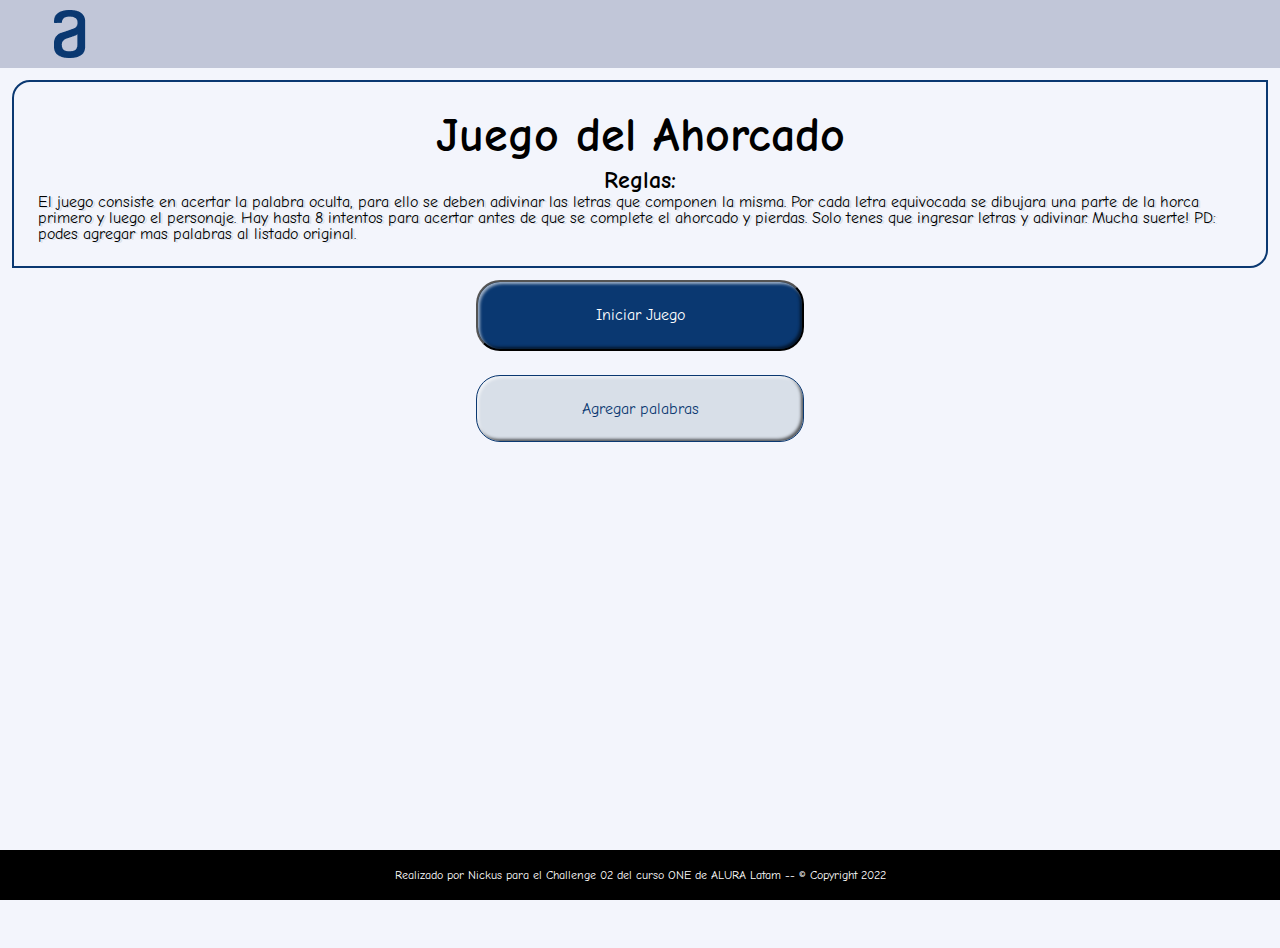
<file: index.html>
<!DOCTYPE html>

<html lang="es">
    <head>
        <meta charset="UTF-8">
        <title>Ahorcado</title>
        <meta name="viewport" content="width=device-width, initial-scale=1">
        <link rel="stylesheet" href="reset.css"/>
        <link rel="stylesheet" href="style.css"/>
        <link rel="preconnect" href="https://fonts.googleapis.com">
        <link rel="preconnect" href="https://fonts.gstatic.com" crossorigin>
        <link href="https://fonts.googleapis.com/css2?family=Comic+Neue:ital,wght@1,700&display=swap" rel="stylesheet">
        <link rel="shortcut icon" href="imagenes/Logo.png">
    </head>
    
    
       
    <body>
        <header>
            <img class="logo1" src="imagenes/Logo.png" alt="logo alura"/>
        </header>
        <main>
            <section class="tituloTexto">
                <h1>Juego del Ahorcado</h1>
                <h3>Reglas:</h3>
                <p>El juego consiste en acertar la palabra oculta, para ello
                    se deben adivinar las letras que componen la misma. Por cada 
                    letra equivocada se dibujara una parte de la horca primero y 
                    luego el personaje. Hay hasta 8 intentos para acertar antes de 
                    que se complete el ahorcado y pierdas. Solo tenes que ingresar 
                    letras y adivinar. Mucha suerte!
                    PD: podes agregar mas palabras al listado original.
                </p>
            </section>
            <div class="botones">
                <button class="iniciar" type="button" onclick="location.href='juego.html'">Iniciar Juego</button>
                <button class="agregar" type="button" onclick="location.href='palabras.html'">Agregar palabras</button>
            </div>
            
              

        </main>

        <footer>
            <h6 class="copyright"> Realizado por Nickus para el Challenge 02 del curso ONE de ALURA Latam -- &copy Copyright 2022</h6>
        </footer>        
        
        <script src="script.js"></script>
    </body>

</html>
</file>
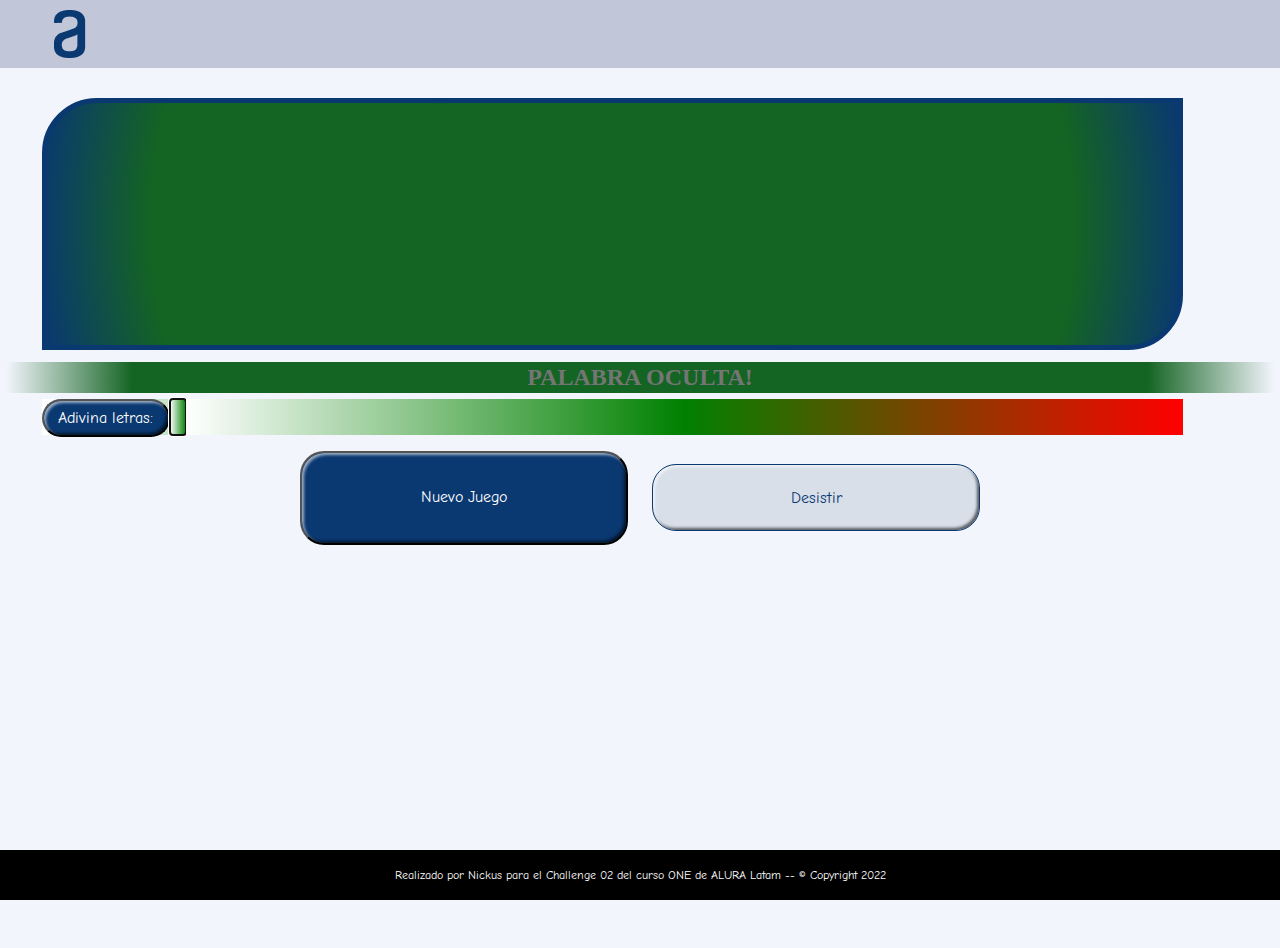
<file: juego.html>
<!DOCTYPE html>

<html lang="es">
    <head>
        <meta charset="UTF-8">
        <title>Ahorcado-A jugar!</title>
        <meta name="viewport" content="width=device-width, initial-scale=1">
        <link rel="stylesheet" href="reset.css"/>
        <link rel="stylesheet" href="style.css"/>
        <link rel="preconnect" href="https://fonts.googleapis.com">
        <link rel="preconnect" href="https://fonts.gstatic.com" crossorigin>
        <link href="https://fonts.googleapis.com/css2?family=Comic+Neue:ital,wght@1,700&display=swap" rel="stylesheet">
        <link rel="shortcut icon" href="imagenes/Logo.png">
    </head>
    
    
       
    <body>
        <header>
            <img class="logo1" src="imagenes/Logo.png" alt="logo alura"/>
        </header>
        <main>
            <div class="central">
                <section class="areaJuego">
                    <div class="ganador">
                        <p>MUY BIEN!! GANASTEEE!!</p>
                    </div>
                    <div class="perdedor">
                        <p>HORRIBLE COMO PERDISTEEEE!!</p>
                    </div>
                    <canvas class="ahorcado" width="480" height="250">
                        
                    </canvas>
                    
                </section>
                <div class="palabraOculta">
                    <textarea  id="input" name="palabraOculta" cols="33" rows="1" placeholder="PALABRA OCULTA!" readonly></textarea>
                </div>
                <section class="areaLetrasUsadas">
                
                    <button  class="nuevoJuego" id="verificar">Adivina letras:</button>
                    <input type="text" class="letrasUsadas" id="letrasUsadas" autofocus maxlength="1" pattern="[A-Za-z]+" title="only letters"/>
                    <textarea id="letrasYaUsadas" name="letrasVistas" cols="33" rows="1" readonly></textarea>
              
                </section>  
            </div>
            <section class="botones2">
                <button class="nuevoJuego" type="button" onclick="location.href='juego.html'">Nuevo Juego</button>
                <button class="desistir" type="button" onclick="location.href='index.html'">Desistir</button>
            </section>

        </main>

        <footer>
            <h6 class="copyright"> Realizado por Nickus para el Challenge 02 del curso ONE de ALURA Latam -- &copy Copyright 2022</h6>
        </footer>        
        
        <script src="script.js"></script>
    </body>

</html>
</file>
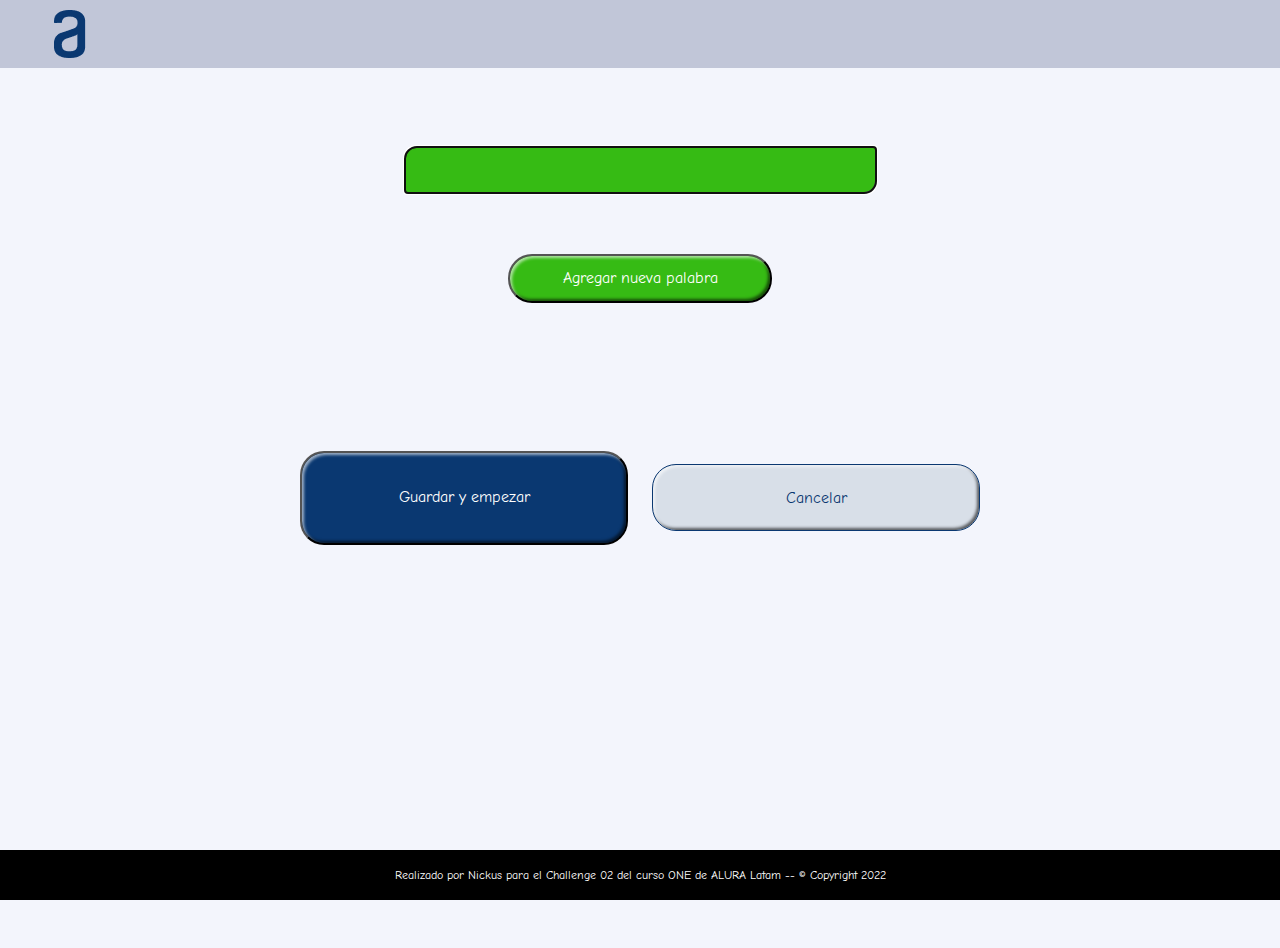
<file: palabras.html>
<!DOCTYPE html>

<html lang="es">
    <head>
        <meta charset="UTF-8">
        <title>Ahorcado-Agrega palabras</title>
        <meta name="viewport" content="width=device-width, initial-scale=1">
        <link rel="stylesheet" href="reset.css"/>
        <link rel="stylesheet" href="style.css"/>
        <link rel="preconnect" href="https://fonts.googleapis.com">
        <link rel="preconnect" href="https://fonts.gstatic.com" crossorigin>
        <link href="https://fonts.googleapis.com/css2?family=Comic+Neue:ital,wght@1,700&display=swap" rel="stylesheet">
        <link rel="shortcut icon" href="imagenes/Logo.png">
    </head>
    
    
       
    <body>
        <header>
            <img class="logo1" src="imagenes/Logo.png" alt="logo alura"/>
        </header>
        <main>
            <section class="central">
                <form name="form1" class="formularioPalabra" action="#">
                <input id="nuevaPalabra" name="nuevaPalabra" type="text" autofocus pattern="/^[A-Za-z]+$/"/> 
                <button type='button' id="agregar-palabra" value = 'Agregar nueva palabra'  onclick= 'soloLetras(document.form1.nuevaPalabra)'>
                Agregar nueva palabra</button>
            </form>
            </section>
       
            <div class="botones2">
                <button class="guardar" type="button" onclick="location.href='juego.html'">Guardar y empezar</button>
                <button class="cancelar" type="button" onclick="location.href='index.html'">Cancelar</button>
            </div>    
              

        </main>

        <footer>
            <h6 class="copyright"> Realizado por Nickus para el Challenge 02 del curso ONE de ALURA Latam -- &copy Copyright 2022</h6>
        </footer>        
        
        <script src="script.js"></script>
    </body>

</html>
</file>
<file: style.css>
/* Index */
body{
    position: relative;
    background: #F3F5FC;
    padding-bottom: 3em;
    display: flex;
    flex-direction: column;
    min-height: 100vh;
    font-family: 'Comic Neue', cursive;
}
header{
    position: relative;
    background: #c1c6d8;
}
.logo1{
    display: flex;
    flex-direction: column;
    align-items: flex-start;
    padding: 10px;
    gap: 40px;
    left: 40px;
    top: 40px;
}
.tituloTexto{
    display: flex;
    align-items: center;
    flex-direction: column;
    padding: 24px;
    margin: 12px;
    border: 2px solid #0A3871;
    border-radius: 18px 0 18px 0;
}
h1{
    font-size: 48px;
    font-weight: bold;
    margin: 6px;
}
h3{
    font-size: 24px;
    font-weight: bold;
    margin: 2px;
}

.botones{
    display: flex;
    flex-direction: column;
    align-items: center;
    padding: 0px;
    gap: 24px;
    position: relative;
    height: 67px;
    top: auto;
}

.iniciar, .nuevoJuego, .guardar{
    padding: 24px;
    gap: 8px;
    width: 328px;
    height: 94px;
    background: #0A3871;
    border-radius: 24px;
    font-family: 'Comic Neue';
    font-weight: 400;
    font-size: 16px;
    line-height: 19px;
    text-align: center;
    color: #FFFFFF;
    box-shadow: inset 2px 2px 3px rgba(255, 255, 255, .6),
                inset -2px -2px 3px rgba(0, 0, 0, .6);
}
.iniciar:hover, .nuevoJuego:hover, .guardar:hover{
    background: #416fa7;

}
.iniciar:active, .nuevoJuego:active, .guardar:active{
    box-shadow: inset -2px -2px 3px rgba(255, 255, 255, .6),
                inset 2px 2px 3px rgba(0, 0, 0, .6);
}

.agregar, .desistir, .cancelar{
    padding: 24px;
    gap: 8px;
    width: 328px;
    height: 67px;
    background: #D8DFE8;
    border: 1px solid #0A3871;
    border-radius: 24px;
    font-family: 'Comic Neue';
    font-weight: 400;
    font-size: 16px;
    line-height: 19px;
    text-align: center;
    color: #0A3871;
    box-shadow: inset 2px 2px 3px rgba(255, 255, 255, .6),
                inset -2px -2px 3px rgba(0, 0, 0, .6);
}
.agregar:hover, .desistir:hover, .cancelar:hover{
    background: #afb6be;

}
.agregar:active, .desistir:active, .cancelar:active{
    box-shadow: inset -2px -2px 3px rgba(255, 255, 255, .6),
                inset 2px 2px 3px rgba(0, 0, 0, .6);
}

footer{
    height:50px;
    line-height:50px;
    background:black;
    color:white;
    text-align:center;
    position: relative;
    margin-top: auto;
    left:0;
    width:100%;

}
 .copyright{
    color: white;
    font-size: 12px;
}

 /* Juego */

.central{
    display: block;
    align-items: center;
    width: auto;
    height: 360px;
    margin: 12px 0 0 0;
    padding: 6px;
 }
.areaJuego{
    display: flex;
    justify-content: center;
    box-sizing: border-box;
    height: 70%;
    width: 90%;
    margin: 12px 0 12px 36px;
    border:5px solid #0A3871;
    background: radial-gradient(circle,#146423 80%,#0A3871);
    border-radius: 55px 0 55px 0;
}
.ahorcado{
    display: flex;
    background: #146423;
    border-radius: 55px 0 55px 0;
    align-items:center;
    padding: 12px;
}
.palabraOculta{
    display:flex;
    flex-direction: column;
    align-items: center;
    align-self: stretch;
    height: auto;    
    background: radial-gradient(circle,#146423 80%, transparent);
}

#input{
    font-size: 24px;
    text-align: center;
    font-family: cursive;
    text-emphasis-color: currentcolor;
    resize: none;
    border: none; 
    font-weight: bold;
    background: radial-gradient(circle,#146423 70%, transparent);
}

#verificar{
    padding: 0;
    height: 38px;
    width: 132px;
}

.areaLetrasUsadas{
    display: flex;
    box-sizing: border-box;
    height: 10%;
    width: 90%;
    margin: 6px 24px 6px 36px;
    background: linear-gradient(90deg, white, green, red);
}
   
.letrasUsadas{
    width: 12px;
    border: none; 
    background: linear-gradient(90deg,white, green);
}

#letrasYaUsadas{
    display: flex;
    width: 90%;
    background: linear-gradient(90deg, white, green, red);
    border: none; 
    resize: none;
    font-size: 20px;
    text-align: center;
    font-family: 'Comic Neue', cursive;
    font-weight: bold;
}

.botones2{
    display: flex;
    flex-direction: row;
    align-items:center;
    justify-content: center;
    padding: 0px;
    gap: 24px;
    position: relative;
    height: 67px;
    margin: 12px 0 12px 0;
 }

 .ganador{
    display: none;
    height: auto;
    width: 80%;
    margin-top: 48px;
    justify-content: center;
    font-size: 60px;
    position: fixed;
    color: #06f83a;
    background-color: rgb(1, 46, 19);
    border-radius: 35px 0 35px 0;
    text-align: center;
 }
 
 .perdedor{
    display: none;
    height: auto;
    width: 80%;
    margin-top: 36px;
    justify-content: center;
    font-size: 60px;
    position: fixed;
    color: #ec0000;
    background-color: rgb(31, 29, 29);
    border-radius: 0 35px 0 35px;
    text-align: center; 
 }

 p{
    text-shadow: #D8DFE8 2px 1px;
 }

 /* Palabras */
.formularioPalabra{
    display: flex;
    flex-direction: column;
    align-items: center;
}

#nuevaPalabra{
    display: flex;
    align-items: center;
    resize: none;
    background: #36bb14;
    margin: 60px;
    font-size: 36px;
    text-align: center;
    border-radius: 12px 0 12px 0;
}
#agregar-palabra{
    padding: 13px;
    gap: 6px;
    width: 264px;
    background: #36bb14;
    border-radius: 24px;
    font-family: 'Comic Neue';
    font-size: 16px;
    line-height: 19px;
    text-align: center;
    color: #FFFFFF;
    box-shadow: inset 2px 2px 3px rgb(255 255 255 / 60%), 
            inset -2px -2px 3px rgb(0 0 0 / 60%);
}
#agregar-palabra:hover{
    background: #2e9e11;
}
#agregar-palabra:active{
    box-shadow: inset -2px -2px 3px rgba(255, 255, 255, .6),
                inset 2px 2px 3px rgba(0, 0, 0, .6);
            }
</file>
